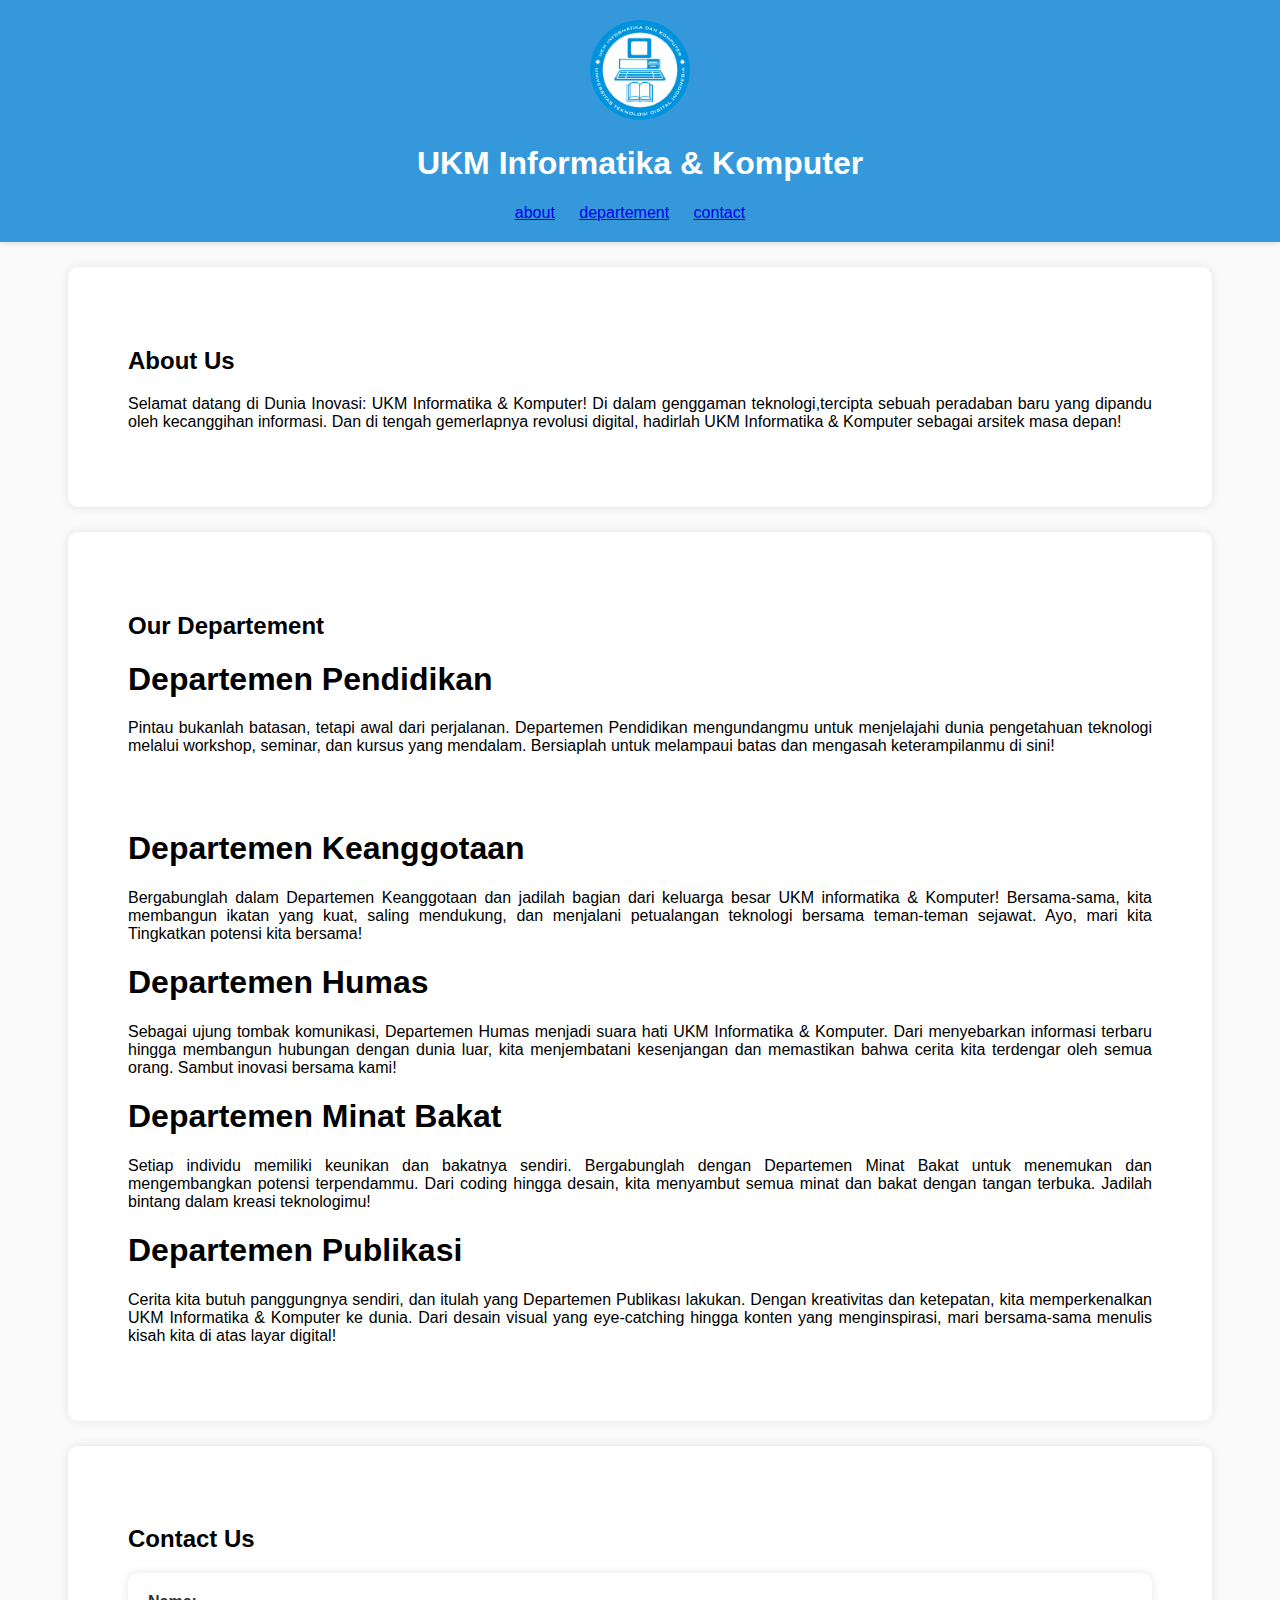
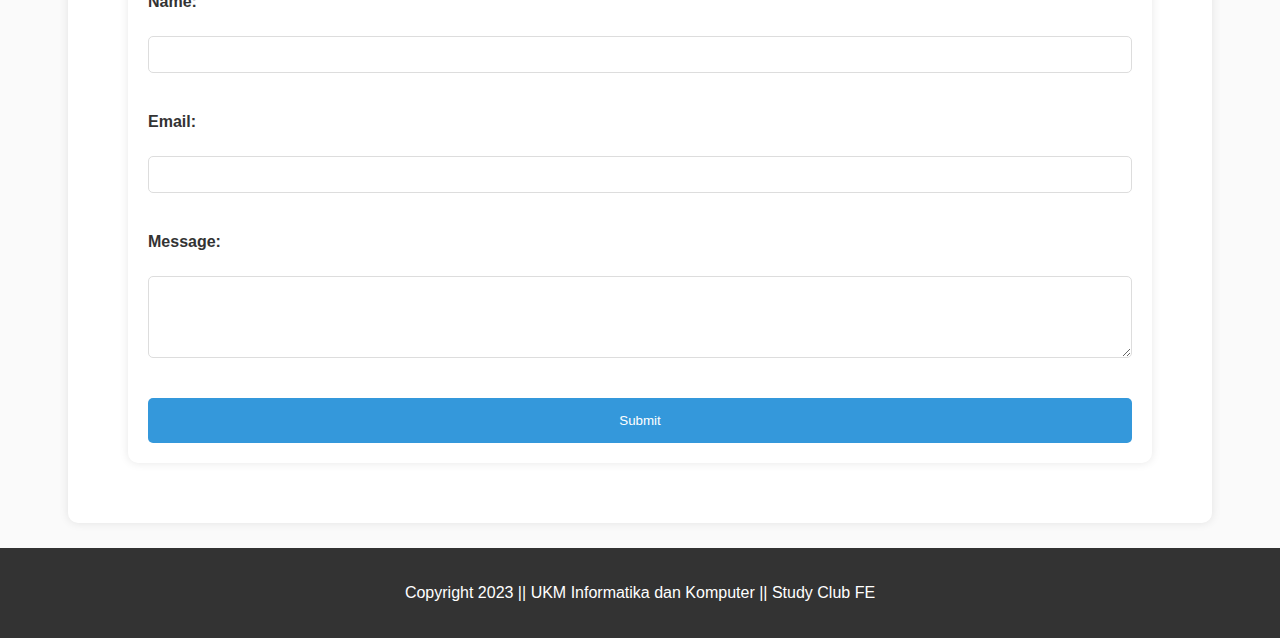
<file: sc-challenge-1-master/index.html>
<!DOCTYPE html>
<html lang="en">
<head>
    <title>UKM IK - Website</title>
    <!-- TODO : Tugas 1 - Import CSS yang telah diberikan di folder ini dengan menggunakan tag <link> -->
    <link rel="stylesheet" href="style.css">
</head>

<body>
    <!-- 
        TODO: Tugas 2 - Isi tag <header> dengan logo organisasi, nama organisasi, dan navbar
        - tambahkan logo ukmik dengan menggunakan tag <img>
            HINT: gambar ukmik tersimpan di folder ini dengan nama file "logo_ukmik.png"
        - Tambahkan nama organisasi dalam tag <h1> yang berisi teks "UKM Informatika & Komputer"
        - Buat navbar menggunakan tag <nav> dengan daftar menu menggunakan tag <ul> dan <li>
        - menu berasal dari tiap tiap section yang ada di halaman ini
        - Setiap menu harus memiliki tag <a> dengan atribut href yang mengarah ke id tiap section
    -->
    <header>
        <img src="logo_ukmik.png">
        <h1>UKM Informatika & Komputer</h1>
        <nav>
            <ul>
                <li><a href="#about">about</a></li>
                <li><a href="#departement">departement</a></li>
                <li><a href="#contact">contact</a></li>
            </ul>
        </nav>
    </header>
    <!-- 
        TODO: Tugas 3 - Buat bagian 'About Us' dengan tag <section>
        - Tambahkan tag <h2> dengan teks "About Us"
        - Buat paragraf <p> atau beberapa paragraf untuk menjelaskan organisasi
    -->
    
    <section id="about">
        <h2>About Us</h2>
        <p> Selamat datang di Dunia Inovasi: UKM Informatika & Komputer! Di dalam genggaman teknologi,tercipta sebuah peradaban baru yang dipandu oleh kecanggihan informasi. Dan di tengah gemerlapnya revolusi digital, hadirlah UKM Informatika & Komputer sebagai arsitek masa depan!</p>
    </section>

    <!-- 
        TODO: Tugas 4 - Buat bagian 'departement' dengan tag <section>
        - Tambahkan tag <h2> dengan teks "Our Departement"
        - Buat beberapa div atau tag lain untuk menampilkan informasi tentang setiap departemen dengan ketentuan : 
            HINT :  tiap departemen dibungkus dengan 1 tag <div> dengan mempunyai atribut class "departement",
                    tag <div> tersebut memiliki 2 child yang berisi :
                    1) <h1> untuk menuliskan nama departemen
                    2) <p> yang berisi penjelasan singkat mengenai departemen
    -->
    <section id="departement">
        <h2>Our Departement</h2>
        <div class="departement">
            <h1>Departemen Pendidikan</h1>
            <p>Pintau bukanlah batasan, tetapi awal dari perjalanan. Departemen Pendidikan mengundangmu untuk menjelajahi dunia pengetahuan teknologi melalui workshop, seminar, dan kursus yang mendalam. Bersiaplah untuk melampaui batas dan mengasah keterampilanmu di sini!</p>
        </div>
        <div>
            <h1>Departemen Keanggotaan</h1>
            <p>Bergabunglah dalam Departemen Keanggotaan dan jadilah bagian dari keluarga besar UKM informatika & Komputer! Bersama-sama, kita membangun ikatan yang kuat, saling mendukung, dan menjalani petualangan teknologi bersama teman-teman sejawat. Ayo, mari kita Tingkatkan potensi kita bersama!</p>
        </div>
        <div>
            <h1>Departemen Humas</h1>
            <p>Sebagai ujung tombak komunikasi, Departemen Humas menjadi suara hati UKM Informatika & Komputer. Dari menyebarkan informasi terbaru hingga membangun hubungan dengan dunia luar, kita menjembatani kesenjangan dan memastikan bahwa cerita kita terdengar oleh semua orang. Sambut inovasi bersama kami!</p>
        </div>
        <div>
            <h1>Departemen Minat Bakat</h1>
            <p>Setiap individu memiliki keunikan dan bakatnya sendiri. Bergabunglah dengan Departemen Minat Bakat untuk menemukan dan mengembangkan potensi terpendammu. Dari coding hingga desain, kita menyambut semua minat dan bakat dengan tangan terbuka. Jadilah bintang dalam kreasi teknologimu!</p>
        </div>
        <div>
            <h1>Departemen Publikasi</h1>
            <p>Cerita kita butuh panggungnya sendiri, dan itulah yang Departemen Publikası lakukan. Dengan kreativitas dan ketepatan, kita memperkenalkan UKM Informatika & Komputer ke dunia. Dari desain visual yang eye-catching hingga konten yang menginspirasi, mari bersama-sama menulis kisah kita di atas layar digital!</p>
        </div>
    </section>

    <!-- 
        TODO: Tugas 5 - Buat bagian 'Contact Us' dengan tag <section>
        - Tambahkan tag <h2> dengan teks "Contact Us"
        - Buat formulir kontak sederhana dengan tag <form>, termasuk input untuk nama, email, pesan, dan tombol kirim
    -->
    <section id="contact">
        <h2>Contact Us</h2>
        <form action="#" method="post">
            <label for="name">Name:</label>
            <input type="text" id="name" name="name" required>
    
            <label for="email">Email:</label>
            <input type="email" id="email" name="email" required>
    
            <label for="message">Message:</label>
            <textarea id="message" name="message" rows="4" required></textarea>
    
            <button type="submit">Submit</button>
        </form>
    </section>

    <!-- 
        TODO: Tugas 6 - Tambahkan tag <footer> dengan hak cipta dan informasi organisasi
        - Tambahkan informasi hak cipta dan detail kontak atau informasi lainnya yang relevan
    -->
    <footer>
        <p>Copyright 2023 || UKM Informatika dan Komputer || Study Club FE</p>
    </footer>

</body>
</html>
</file>
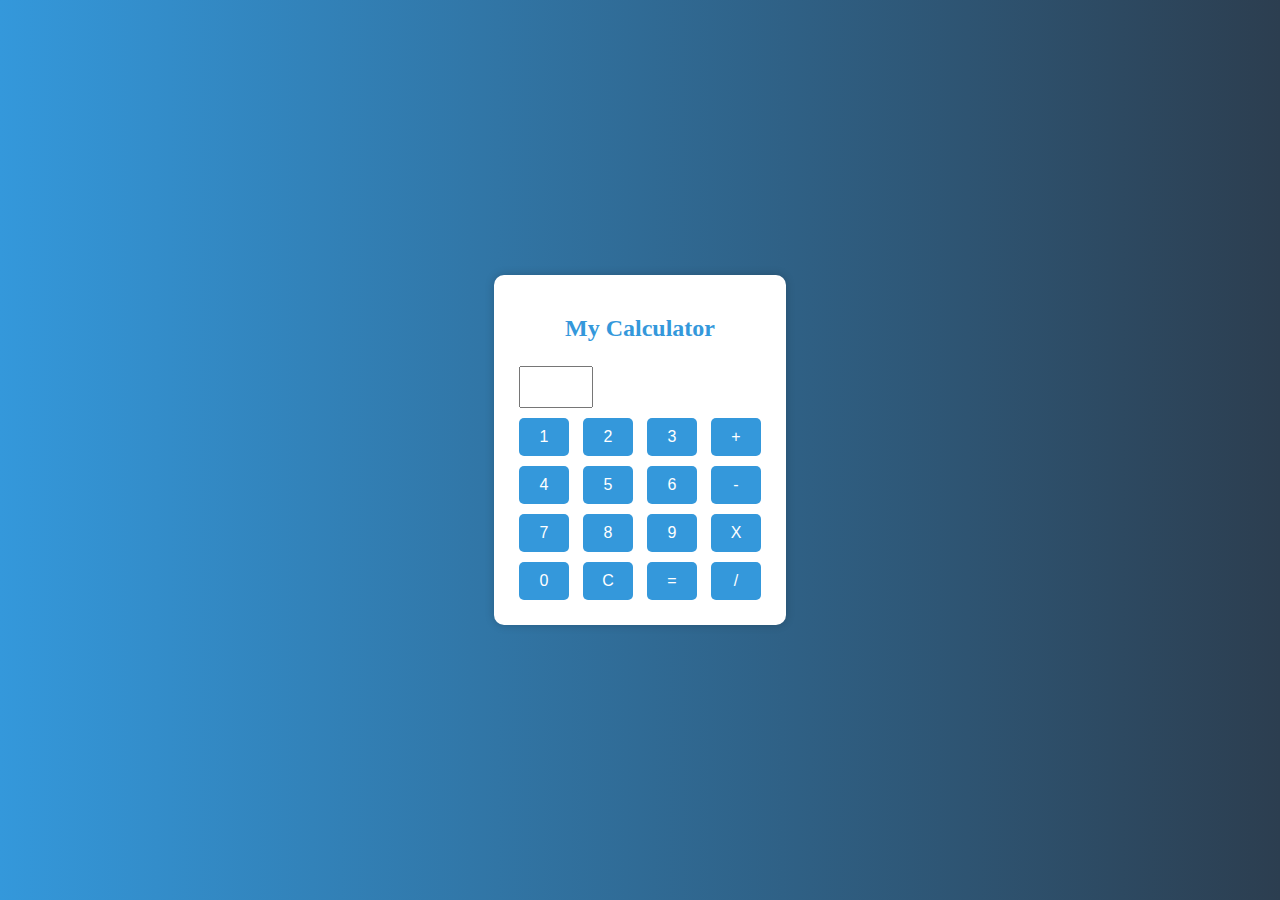
<file: StudyClub-uodate/calculator.html>
<!DOCTYPE html>
<html lang="en">
<head>
  <meta charset="UTF-8">
  <meta name="viewport" content="width=device-width, initial-scale=1.0">
  <title>Calculator IK</title>
  <link rel="stylesheet" href="style.css">
  <script src="script.js"></script>
  
</head>
<body>

  <div id="calculatorContainer">
    <h2 style="color: #3498db;">My Calculator</h2>
    <form id="calculatorForm">
      <input type="text" id="result" readonly>
      <div>
        <button type="button" onclick="appendToResult('1')">1</button>
        <button type="button" onclick="appendToResult('2')">2</button>
        <button type="button" onclick="appendToResult('3')">3</button>
        <button type="button" onclick="appendToResult('+')">+</button>
      </div>
      <div>
        <button type="button" onclick="appendToResult('4')">4</button>
        <button type="button" onclick="appendToResult('5')">5</button>
        <button type="button" onclick="appendToResult('6')">6</button>
        <button type="button" onclick="appendToResult('-')">-</button>
      </div>
      <div>
        <button type="button" onclick="appendToResult('7')">7</button>
        <button type="button" onclick="appendToResult('8')">8</button>
        <button type="button" onclick="appendToResult('9')">9</button>
        <button type="button" onclick="appendToResult('*')">X</button>
      </div>
      <div>
        <button type="button" onclick="appendToResult('0')">0</button>
        <button type="button" onclick="clearResult()">C</button>
        <button type="button" onclick="calculateResult()">=</button>
        <button type="button" onclick="appendToResult('/')">/</button>
      </div>
    </form>
  </div>
</body>
</html>
</file>
<file: sc-challenge-1-master/style.css>
body {
    font-family: 'Arial', sans-serif;
    margin: 0;
    padding: 0;
    box-sizing: border-box;
    background-color: #fafafa;
    
}

header {
    background-color: #3498db;
    color: white;
    padding: 20px;
    text-align: center;
    box-shadow: 0 2px 5px rgba(0, 0, 0, 0.1);
}

header img {
    width: 100px;
    height: 100px;
    border-radius: 100%;
}

nav ul {
    list-style-type: none;
    margin: 0;
    padding: 0;
}

nav ul li {
    display: inline;
    margin-right: 20px;
}

section {
    padding: 60px 60px;
    background-color: white;
    box-shadow: 0 0 10px rgba(0, 0, 0, 0.1);
    border-radius: 10px;
    margin-bottom: 30px;
    width: 80%;
    margin: 25px auto;
    text-align: justify;
}



.departement {
    margin-bottom: 75px;  
}
form {
    display: grid;
    grid-template-columns: 1fr;
    gap: 20px;
    background-color: white;
    padding: 20px;
    box-shadow: 0 0 10px rgba(0, 0, 0, 0.1);
    border-radius: 10px;
}

label {
    font-weight: bold;
    color: #333;
}

input,
textarea {
    width: 100%;
    padding: 10px;
    margin: 5px 0 20px 0;
    display: inline-block;
    border: 1px solid #ddd;
    border-radius: 5px;
    box-sizing: border-box;
}

button {
    background-color: #3498db;
    color: white;
    padding: 15px 20px;
    border: none;
    border-radius: 5px;
    cursor: pointer;
}

button:hover {
    background-color: #2980b9;
}

footer {
    background-color: #333;
    color: #fff;
    text-align: center;
    padding: 20px;
}


/* TODO: Tugas 7 - Responsive Styles */
/* 1. Tambahkan aturan media query untuk layar dengan lebar kurang dari 768px */
@media only screen and (max-width: 768px) {
    body {
        /* Sesuaikan gaya untuk tata letak pada layar kecil */
    }

    header {
        /* Sesuaikan gaya header pada layar kecil */
    }

    header img {
        /* Sesuaikan ukuran gambar logo pada layar kecil */
    }

    nav ul {
        /* Sesuaikan gaya daftar menu pada layar kecil */
    }

    nav ul li {
        /* Sesuaikan gaya setiap item menu pada layar kecil */
    }

    section {
        /* Sesuaikan gaya section pada layar kecil */
    }

    .departement {
        /* Sesuaikan gaya departemen pada layar kecil */
    }

    form {
        /* Sesuaikan gaya formulir kontak pada layar kecil */
    }

    label {
        /* Sesuaikan gaya label pada layar kecil */
    }

    input,
    textarea {
        /* Sesuaikan gaya input dan textarea pada layar kecil */
    }

    button {
        /* Sesuaikan gaya tombol pada layar kecil */
    }

    button:hover {
        /* Sesuaikan gaya tombol hover pada layar kecil */
    }

    footer {
        /* Sesuaikan gaya footer pada layar kecil */
    }
}
</file>
<file: StudyClub-uodate/style.css>
body {
      display: flex;
      align-items: center;
      justify-content: center;
      height: 100vh;
      margin: 0;
      background: linear-gradient(to right, #3498db, #2c3e50);
    }

    #calculatorContainer {
      display: flex;
      flex-direction: column;
      align-items: center;
      background: white;
      padding: 20px;
      border-radius: 10px;
      box-shadow: 0 0 10px rgba(0, 0, 0, 0.2);
    }

    input, button {
      width: 50px;
      padding: 10px;
      margin: 5px;
      font-size: 16px;
    }

    button {
      cursor: pointer;
      background-color: #3498db;
      color: white;
      border: none;
      border-radius: 5px;
    }

    button:hover {
      background-color: #2980b9;
    }
</file>
